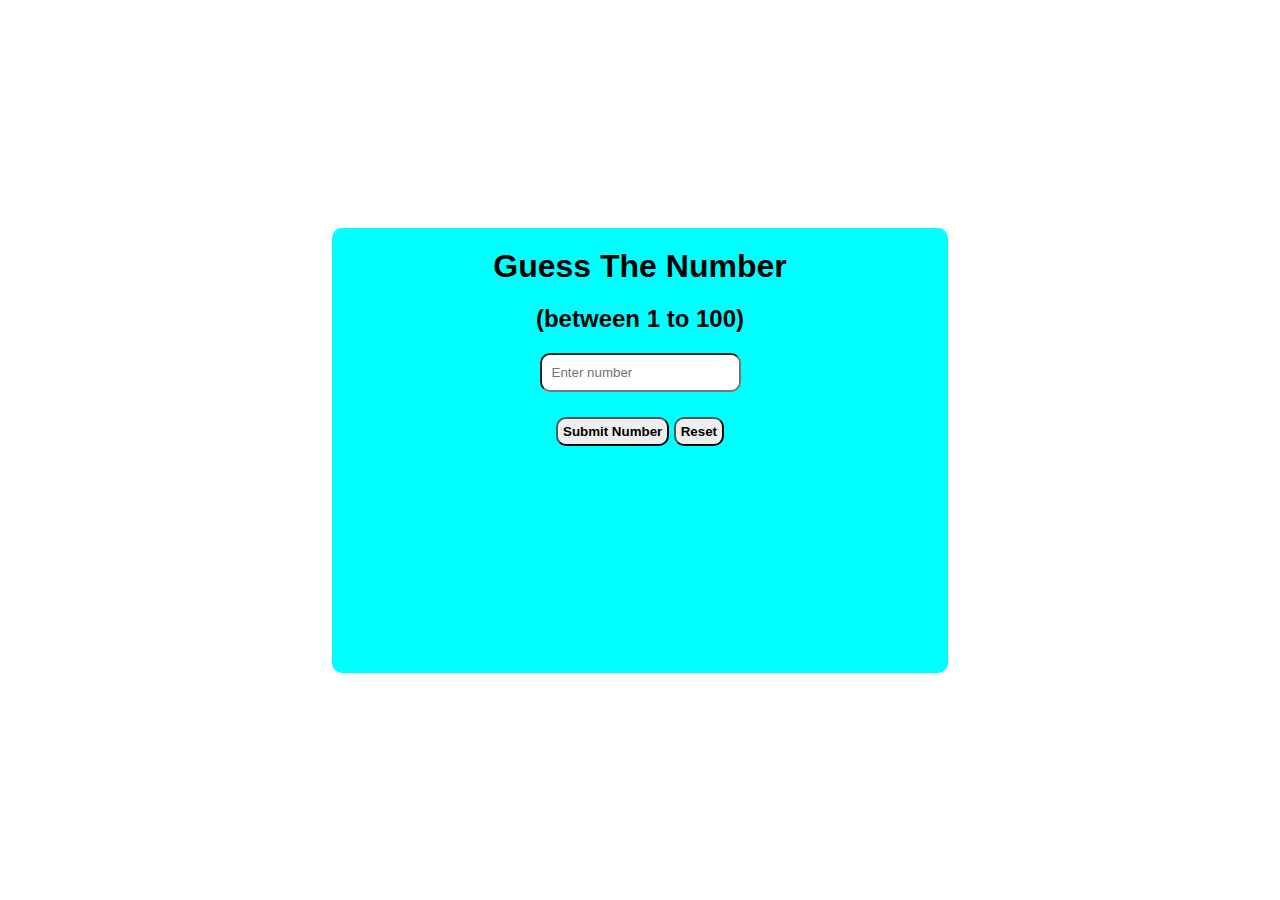
<file: index.html>
<!DOCTYPE html>
<html lang="en">
<head>
    <meta charset="UTF-8">
    <meta name="viewport" content="width=device-width, initial-scale=1.0">
    <title>Number Guessing Game</title>

<style>


*{
    margin: 0px;;
    padding: 0px;
    font-family: Arial, Helvetica, sans-serif;
}
body{
    display: flex;
    justify-content: center;
    align-items: center;
    width: 100vw;
    height: 100vh;
}
.container{
    padding: 20px;
  border-radius: 10px;
  height: 45%;
  width: 45%;
  display: flex;
  flex-direction: column;
  align-items: center;
  gap: 20px;
    background-color: aqua;
}

input{
    padding: 10px;
    border-radius: 10px;
}

.input-container{
    display: flex;
    flex-direction: column;
    gap: 5px;
    align-items: center;
    
}

button{
    padding: 5px;
    font-weight: bold;
    border-radius: 10px;
    transition: background-color 0.3s ease;
    transition: padding 0.3s ease;
  
}

button:hover{
    background-color: rgb(184, 199, 212);
   padding: 6px;
   
}
</style>


</head>
<body >
    <div class="container">
    <h1>Guess The Number</h1>
    <h2>(between 1 to 100)</h2>
<div class="input-container">
<input type="number" id="inputNum" placeholder="Enter number" oninput="" min="0" />
<span id="suggestion"></span>
</div>
<div >      <button onclick="guessTheNumber()" >Submit Number</button>
<button type="reset" onclick="GameReset()">Reset</button>
</div>    
    </div>

    <script >


let inputNum = document.getElementById("inputNum");
let suggestion = document.getElementById("suggestion");

let attempt = 0;
let randomNumber = Math.floor(Math.random() * 100 + 1);

function guessTheNumber() {
  attempt++;
  let guess = inputNum.value;
  if (isNaN(guess) || guess < 1 || guess > 100) {
    suggestion.innerHTML = "Please enter a valid number between 1 and 100.";
  } else if (guess > randomNumber) {
    suggestion.innerHTML = "Try Lower!";
  } else if (guess < randomNumber) {
    suggestion.innerHTML = "Try Higher!";
  } else {
    suggestion.innerHTML = `Congratulations! You guessed the number in ${attempt} attempts.`;
  }
}

function GameReset() {
  suggestion.innerHTML = "";
  inputNum.value = "";
  attempt = 0;
  randomNumber = Math.floor(Math.random() * 100 + 1);
}

    </script>

</body>
</html>
</file>
